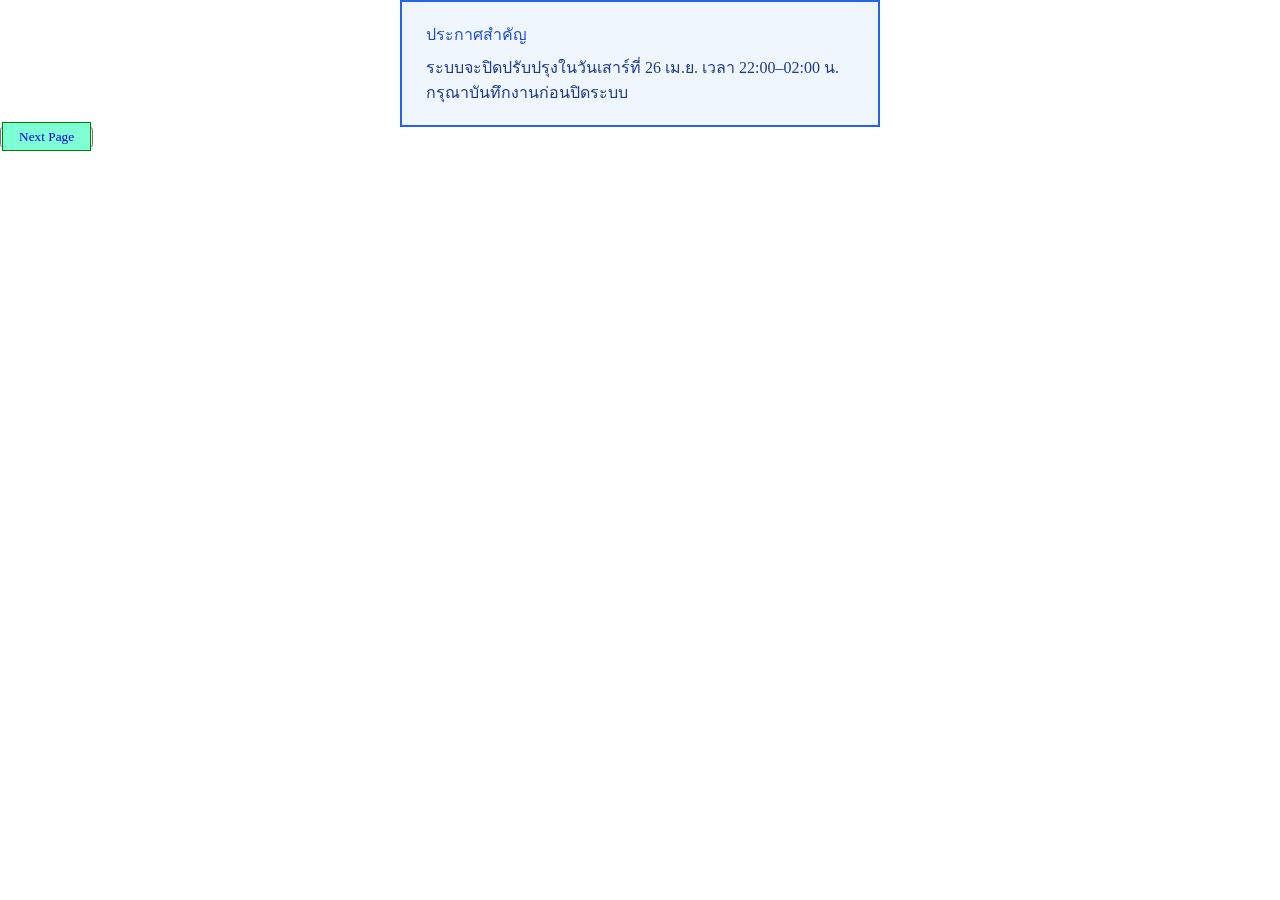
<file: index.html>
<!doctype html>
<html lang="en">
  <head>
    <meta charset="UTF-8" />
    <meta name="viewport" content="width=device-width, initial-scale=1.0" />
    <title>Document</title>
    <link rel="stylesheet" href="index.css" />
    <link rel="stylesheet" href="global.css" />
    <link
      rel="stylesheet"
      href="https://fonts.googleapis.com/css2?family=Material+Symbols+Outlined"
    />

  
  <body>
    <div class="notice">
      <p class="notice_title">ประกาศสำคัญ</p>
      <p class="notice_body">
        ระบบจะปิดปรับปรุงในวันเสาร์ที่ 26 เม.ย. เวลา 22:00–02:00 น.
        กรุณาบันทึกงานก่อนปิดระบบ
      </p>
    </div>

    <!-- <div class="icon">
      <span class="material-symbols-outlined">home</span>
      <span class="material-symbols-outlined">search</span>
      <span class="material-symbols-outlined">menu</span>
      <span class="material-symbols-outlined">close</span>
      <span class="material-symbols-outlined">arrow_back</span>
      <span class="material-symbols-outlined">favorite</span>
    </div> -->

    <nav>
      <button class="btn">
        <a href="index2.html">Next Page</a>
      </button>
    </nav>
  </body>
</html>
</file>
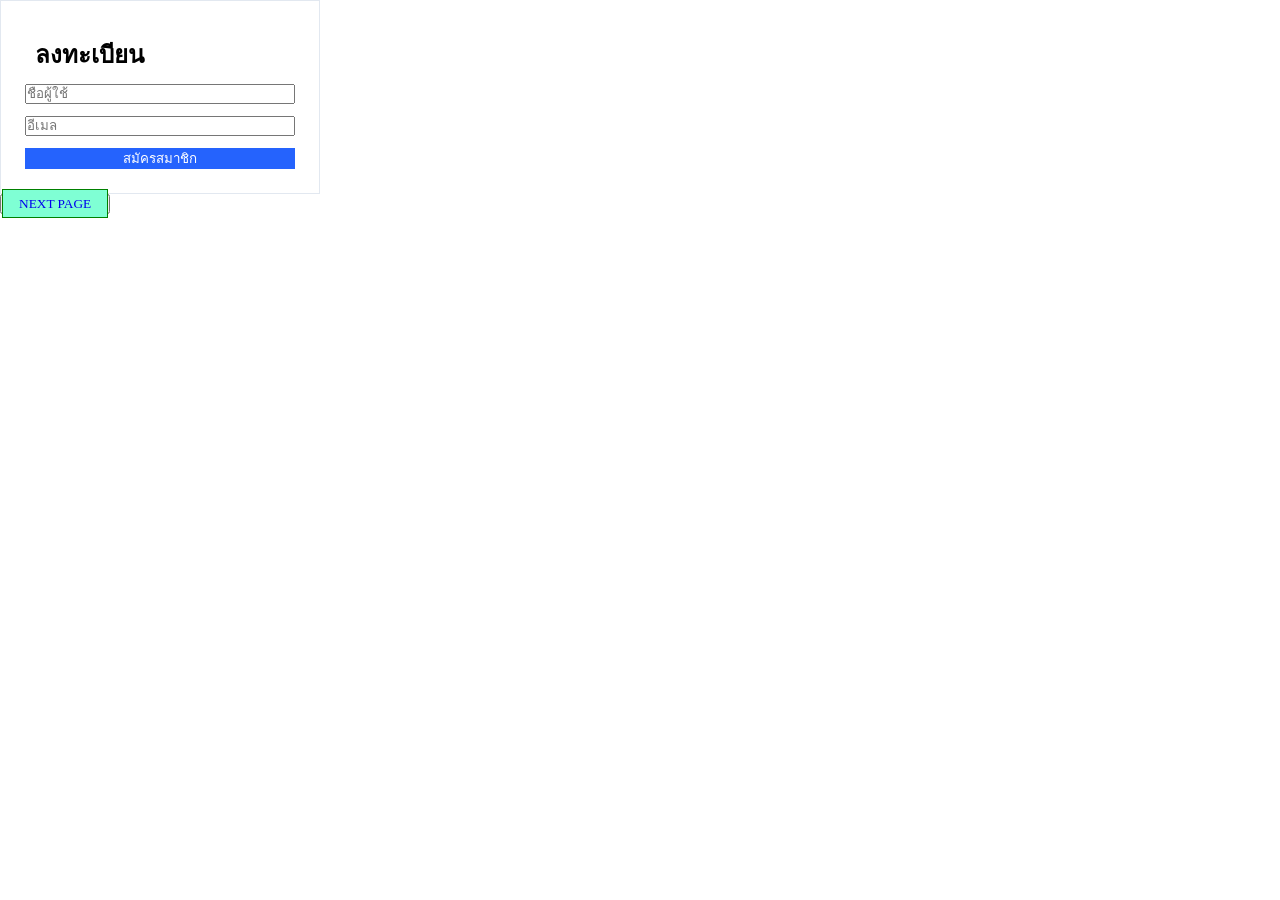
<file: index2.html>
<!doctype html>
<html lang="en">
  <head>
    <meta charset="UTF-8" />
    <meta name="viewport" content="width=device-width, initial-scale=1.0" />
    <title>Document</title>
    <link rel="stylesheet" href="index2.css" />
    <link rel="stylesheet" href="global.css" />
    <link rel="preconnect" href="https://fonts.googleapis.com" />
    <link rel="preconnect" href="https://fonts.gstatic.com" crossorigin />
    <link
      href="https://fonts.googleapis.com/css2?family=Sarabun:ital,wght@0,100;0,200;0,300;0,400;0,500;0,600;0,700;0,800;1,100;1,200;1,300;1,400;1,500;1,600;1,700;1,800&display=swap"
      rel="stylesheet"
    />
  </head>
  <body>
    <div>
      <form class="form">
        <h2>ลงทะเบียน</h2>
        <input type="text" placeholder="ชื่อผู้ใช้" />
        <input type="email" placeholder="อีเมล" />
        <button type="submit" class="btn3">สมัครสมาชิก</button>
      </form>
    </div>

    <nav>
      <button class="btn2">
        <a href="index3.html">NEXT PAGE</a>
      </button>
    </nav>
  </body>
</html>
</file>
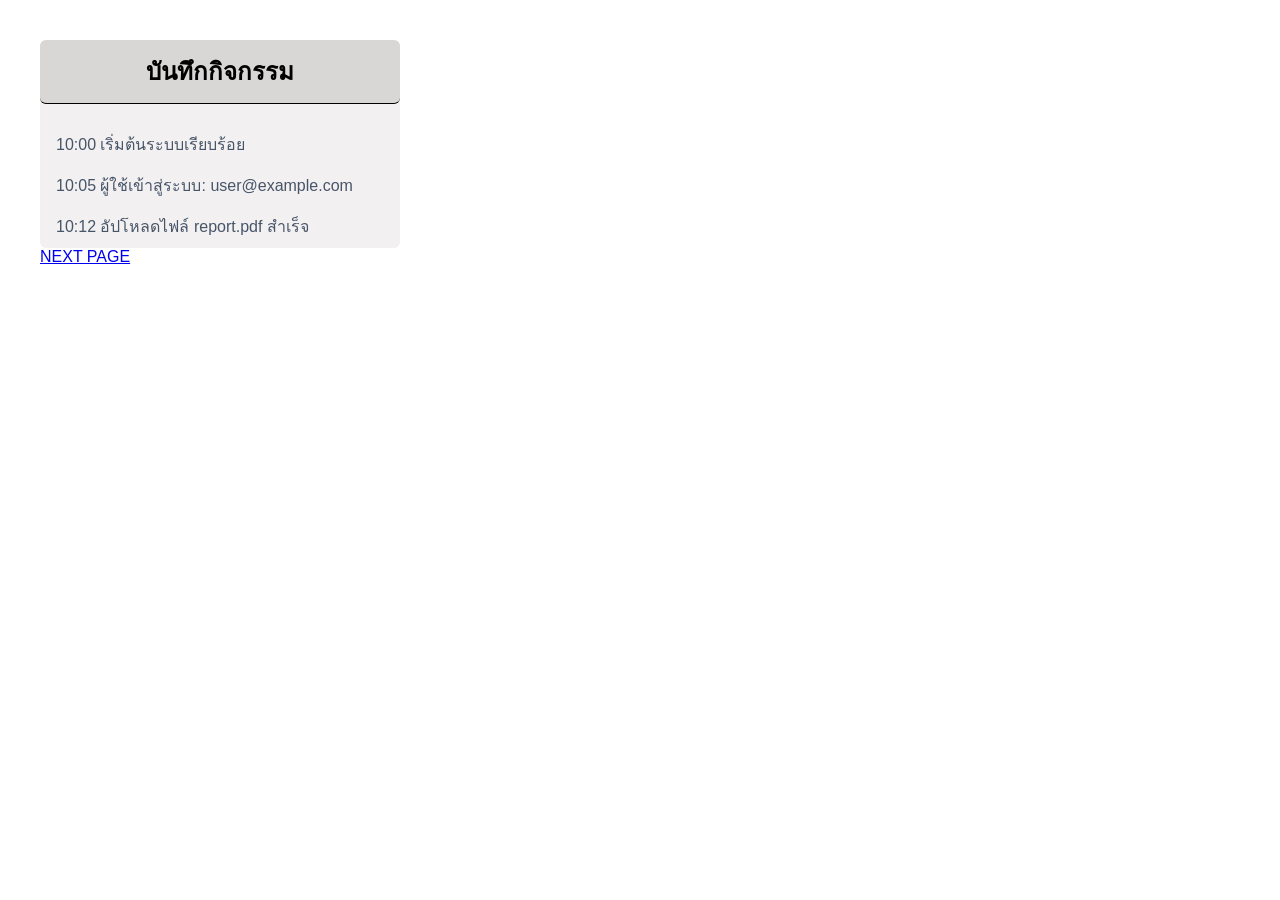
<file: index3.html>
<!doctype html>
<html lang="en">
  <head>
    <meta charset="UTF-8" />
    <meta name="viewport" content="width=device-width, initial-scale=1.0" />
    <title>Document</title>
    <link rel="stylesheet" href="index3.css" />
  </head>
  <body>
    <div class="panel">
      <h2>บันทึกกิจกรรม</h2>
      <div class="log">
        <p>10:00 เริ่มต้นระบบเรียบร้อย</p>
        <p>10:05 ผู้ใช้เข้าสู่ระบบ: user@example.com</p>
        <p>10:12 อัปโหลดไฟล์ report.pdf สำเร็จ</p>
        <p>10:18 ส่งอีเมลยืนยัน 3 ฉบับ</p>
        <p>10:25 ประมวลผลข้อมูลเสร็จสิ้น</p>
        <p>10:30 บันทึกผลลัพธ์ลงฐานข้อมูล</p>
        <p>10:35 ระบบทำงานปกติ ไม่พบข้อผิดพลาด</p>
      </div>
    </div>
    <a href="index4.html">NEXT PAGE</a>
  </body>
</html>
</file>
<file: index.css>
* {
  box-sizing: border-box;
  margin: 0;
  padding: 0;
}

.notice {
  border: 2px solid #2563eb;
  max-width: 480px;
  background-color: #eff6fe;
  margin: 0 auto;
  padding: 20px 24px;
  font-family: sans-serif;
}

.notice_title {
  margin: 0 0 8px;
  color: #1d4ed8;
}

.notice_body {
  color: #1e3a8a;
}

/* .btn {
  background: rgb(37, 99, 253);
  color: white;
  border-width: medium;
  border-style: none;
  border-color: currentColor;
  width: 100%;
} */

.material-symbols-outlined {
  font-variation-settings:
    "FILL" 0,
    "wght" 400,
    "GRAD" 0,
    "opsz" 24;
}
</file>
<file: global.css>
/* @import url("https://fonts.googleapis.com/css2?family=Sarabun:ital,wght@0,100;0,200;0,300;0,400;0,500;0,600;0,700;0,800;1,100;1,200;1,300;1,400;1,500;1,600;1,700;1,800&display=swap"); */
@import url("https://fonts.googleapis.com/css2?family=Kodchasan:ital,wght@0,200;0,300;0,400;0,500;0,600;0,700;1,200;1,300;1,400;1,500;1,600;1,700&family=Sarabun:ital,wght@0,100;0,200;0,300;0,400;0,500;0,600;0,700;0,800;1,100;1,200;1,300;1,400;1,500;1,600;1,700;1,800&display=swap");
* {
  box-sizing: border-box;
  margin: 0;
  padding: 0;
  font-family: "Kodcasan";
  font-family: "S";
}

nav a {
  border: 1px solid green;
  text-decoration: none;
  padding: 6px 16px;
  background-color: aquamarine;
}

nav a:hover {
  background-color: beige;
}
</file>
<file: index2.css>
.form {
  width: 320px;
  padding: 24px;
  border: 1px solid rgb(226, 232, 240);
}

input {
  display: block;
  width: 100%;
  padding: 10 12px;
  margin-bottom: 12px;
}

.btn3 {
  background: rgb(37, 99, 253);
  color: white;
  border-width: medium;
  border-style: none;
  border-color: currentColor;
  width: 100%;
}

h2 {
  margin: 10px;
}
</file>
<file: index3.css>
body {
  font-family: sans-serif;
  margin: 40px;
}

.panel {
  background: rgb(242, 240, 240);
  width: 360px;
  border: 1px soild #e2e8f0;
  border-radius: 6px;
}

h2 {
  border-bottom: 1px solid black;
  border-radius: 6px;
  padding: 12px 12px;
  background: #d9d6d6;
  margin: 0;
  display: flex;
  align-items: center;
  justify-content: center;
}

.log {
  height: 120px;
  padding: 12px 16px;
  overflow-y: auto;
  color: #475569;
}
</file>
